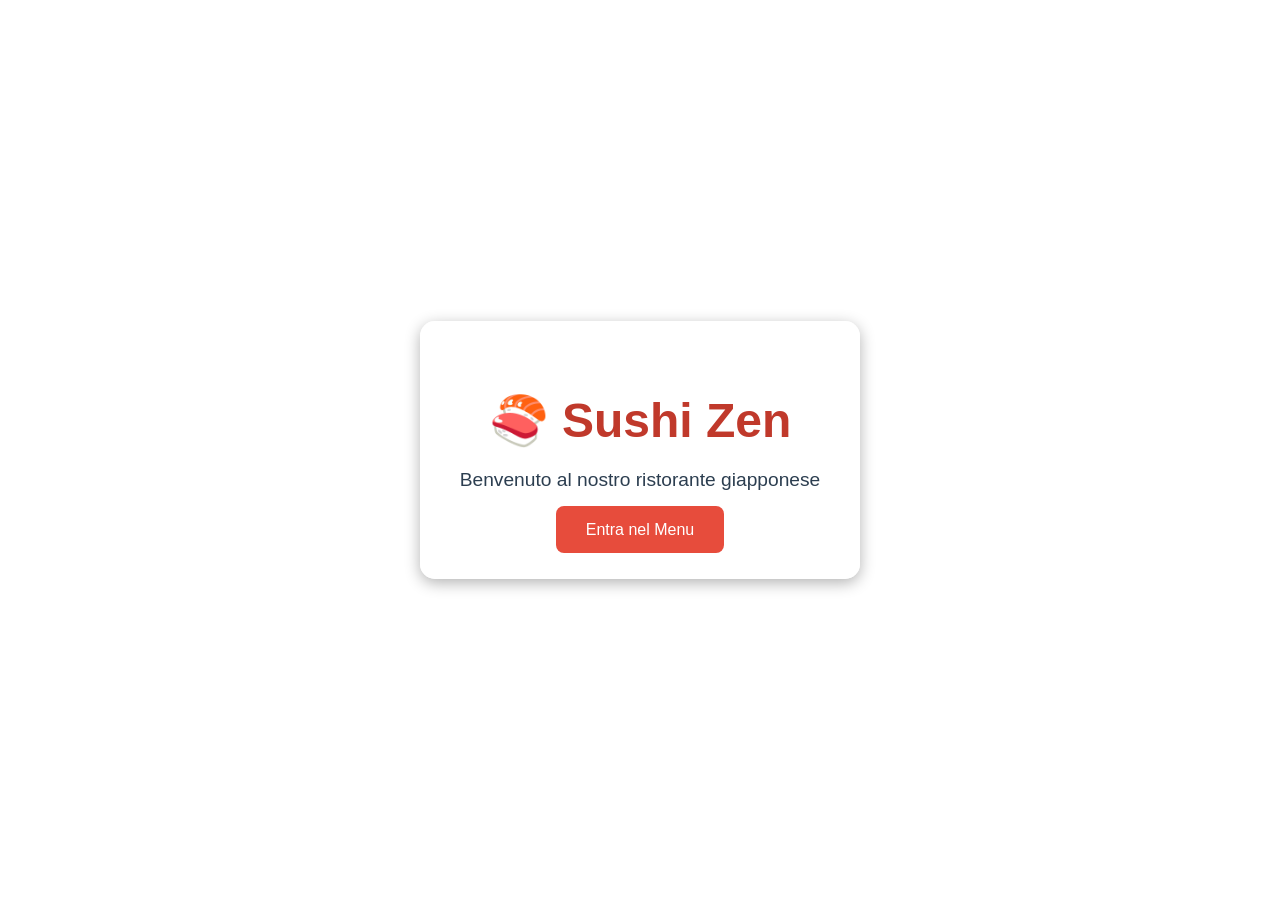
<file: index.html>
<!DOCTYPE html>
<html lang="it">
<head>
    <meta charset="UTF-8">
    <title>Sushi Zen - Benvenuto</title>
    <link href="style.css" rel="stylesheet">
</head>
<body>
    <div class="container">
        <h1>🍣 Sushi Zen</h1>
        <p>Benvenuto al nostro ristorante giapponese</p>
       <a href="menu.html" class="btn">Entra nel Menu</a>
    </div>
</body>
</html>
</file>
<file: style.css>
/* style.css */
body {
    margin: 0;
    padding: 0;
    font-family: 'Segoe UI', sans-serif;
    background-image: url('https://images.unsplash.com/photo-1606788075761-1ec441f9b50c');
    background-size: cover;
    background-position: center;
    height: 100vh;
    display: flex;
    align-items: center;
    justify-content: center;
}

.container {
    background-color: rgba(255, 255, 255, 0.85);
    padding: 40px;
    border-radius: 15px;
    text-align: center;
    box-shadow: 0 4px 15px rgba(0,0,0,0.3);
}

h1 {
    font-size: 3em;
    color: #c0392b;
    margin-bottom: 10px;
}

p {
    font-size: 1.2em;
    color: #2c3e50;
    margin-bottom: 30px;
}

.btn {
    text-decoration: none;
    background-color: #e74c3c;
    color: white;
    padding: 15px 30px;
    border-radius: 8px;
    font-size: 1em;
    transition: background-color 0.3s ease;
}

.btn:hover {
    background-color: #c0392b;
}
.menu-header {
    text-align: center;
    padding: 30px;
    background-color: #ffffffcc;
    backdrop-filter: blur(4px);
    border-bottom: 2px solid #e74c3c;
}

.menu-header h1 {
    font-size: 2.5em;
    color: #c0392b;
    margin-bottom: 10px;
}

.menu {
    max-width: 900px;
    margin: 30px auto;
    padding: 20px;
    background-color: #fff;
    border-radius: 15px;
    box-shadow: 0 4px 10px rgba(0,0,0,0.1);
}

section {
    margin-bottom: 40px;
}

section h2 {
    font-size: 1.8em;
    color: #e67e22;
    border-bottom: 1px solid #ddd;
    padding-bottom: 10px;
    margin-bottom: 20px;
}

.menu-item {
    display: flex;
    gap: 20px;
    margin-bottom: 25px;
    align-items: center;
}

.menu-item img {
    width: 120px;
    height: 80px;
    object-fit: cover;
    border-radius: 10px;
}

.menu-item div {
    flex: 1;
}

.menu-item h3 {
    margin: 0;
    color: #2c3e50;
}

.menu-item p {
    margin: 5px 0;
    color: #555;
}

.menu-item span {
    font-weight: bold;
    color: #e74c3c;
}
</file>
